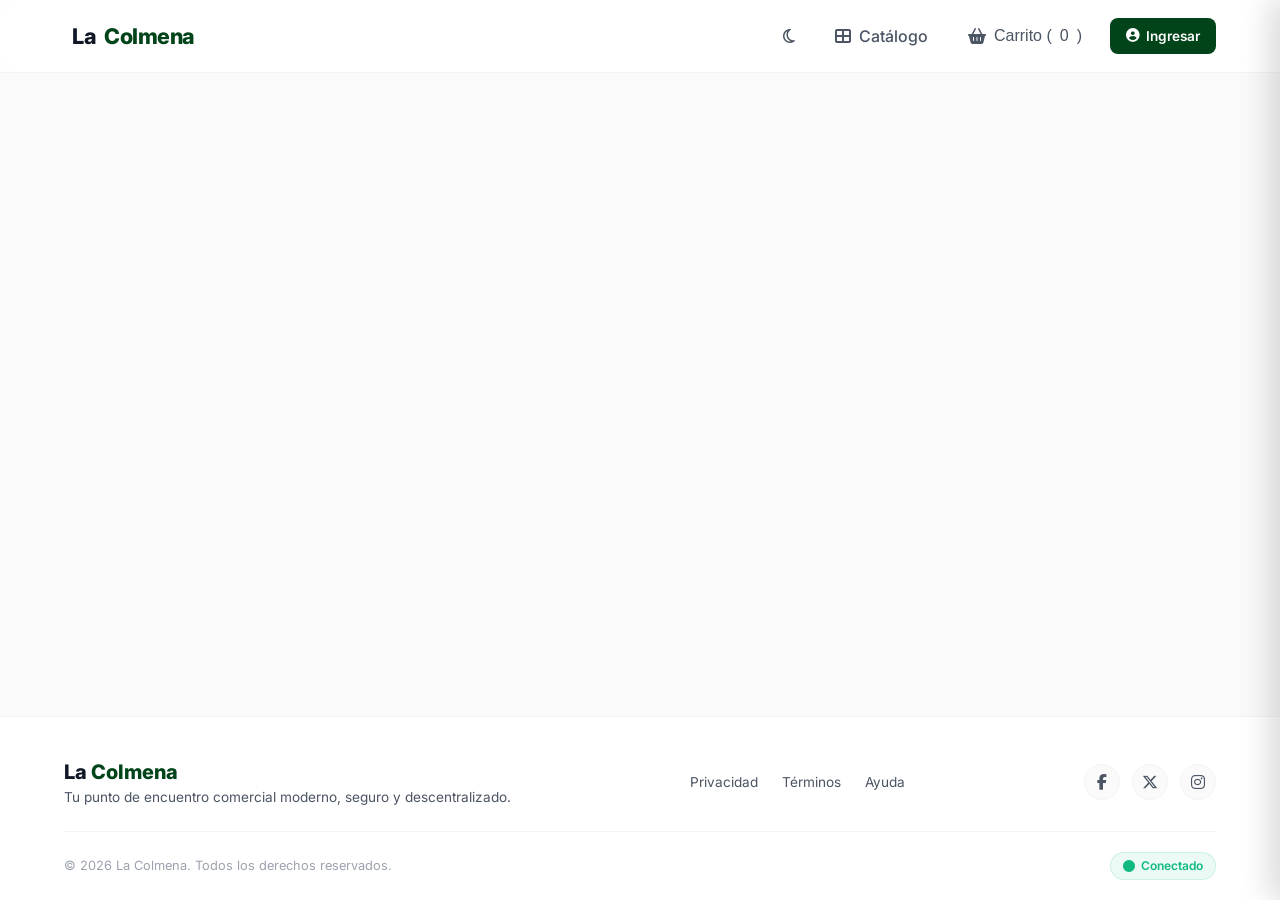
<file: detalle.html>
<!DOCTYPE html>
<html lang="es" data-theme="light">
<head>
    <meta charset="UTF-8">
    <meta name="viewport" content="width=device-width, initial-scale=1.0">
    <title>Especificación de Producto | La Colmena</title>
    <link href="https://fonts.googleapis.com/css2?family=Inter:wght=400;500;600;700;800&display=swap" rel="stylesheet">
    <link rel="stylesheet" href="https://cdnjs.cloudflare.com/ajax/libs/font-awesome/6.4.0/css/all.min.css">
    <link rel="stylesheet" href="styles.css">
</head>
<body>

    <nav class="main-nav">
        <div class="nav-container">
            <a href="index.html" class="logo"><i class="fa-solid fa-honeycomb brand-icon"></i>La <span>Colmena</span></a>
            <div class="nav-user-actions">
                <button id="theme-toggle-btn" class="theme-btn"><i class="fa fa-moon"></i></button>
                <a href="catalogo.html" class="nav-icon-link"><i class="fa fa-th-large"></i><span>Catálogo</span></a>
                <button onclick="toggleCartSidebar(true)" class="nav-icon-link"><i class="fa fa-shopping-basket"></i> Carrito (<span id="cart-global-count">0</span>)</button>
                <div id="nav-profile-widget"></div>
            </div>
        </div>
    </nav>

    <!-- Sidebar Deslizable del Carrito -->
    <div class="cart-sidebar-overlay" id="cart-overlay"></div>
    <aside class="cart-sidebar" id="cart-sidebar">
        <div class="cart-sidebar-header">
            <h3><i class="fa-solid fa-basket-shopping"></i> Tu Carrito</h3>
            <button class="cart-close-btn">&times;</button>
        </div>
        <div class="cart-sidebar-body" id="cart-items-container"></div>
        <div class="cart-sidebar-footer" style="padding: 20px; border-top: 1px solid var(--border-subtle);">
            <div style="display:flex; justify-content:space-between; margin-bottom:15px; font-weight:700;">
                <span>Monto Estimado:</span>
                <span id="cart-total-display">$0.00</span>
            </div>
            <button onclick="abrirPasarelaPagoModal()" class="btn-primary-colmena w-100" style="padding:14px; justify-content:center; font-size:1rem;">
                <i class="fa-solid fa-wallet"></i> Proceder al Pago Seguro
            </button>
        </div>
    </aside>

    <main class="container-wrapper" style="padding-top:60px; padding-bottom:80px;" id="detail-page-container"></main>

    <footer class="main-footer">
        <div class="footer-container">
            <div class="footer-top-row">
                <div class="footer-brand">
                    <span class="logo-footer">La <span>Colmena</span></span>
                    <p>Tu punto de encuentro comercial moderno, seguro y descentralizado.</p>
                </div>
                <div class="footer-links-group">
                    <a href="#">Privacidad</a>
                    <a href="#">Términos</a>
                    <a href="#">Ayuda</a>
                </div>
                <div class="footer-socials">
                    <a href="#" aria-label="Facebook"><i class="fa-brands fa-facebook-f"></i></a>
                    <a href="#" aria-label="Twitter"><i class="fa-brands fa-x-twitter"></i></a>
                    <a href="#" aria-label="Instagram"><i class="fa-brands fa-instagram"></i></a>
                </div>
            </div>
            <div class="footer-bottom-row">
                <p>&copy; 2026 La Colmena. Todos los derechos reservados.</p>
                <div class="network-badge-colmena" id="network-status">
                    <i id="network-icon" class="fa fa-circle"></i> <span id="network-text">Verificando conexión...</span>
                </div>
            </div>
        </div>
    </footer>

    <script src="app.js"></script>
</body>
</html>
</file>
<file: styles.css>
/* ==========================================================================
   SISTEMA DE DISEÑO MODERN & PREMIUM (LA COLMENA)
   ========================================================================== */

:root {
    /* Paleta Institucional Refinada */
    --ucab-green: #014419;         
    --ucab-green-light: #0d6e2e;   
    --ucab-yellow: #FFC72C;        
    --ucab-gold: #E5A900;          
    
    /* Variables Tema Claro (Por Defecto) */
    --bg-main: #FAFAFB;            
    --bg-surface: #FFFFFF;         
    --bg-nav: rgba(255, 255, 255, 0.85);
    --text-primary: #111827;       
    --text-secondary: #4B5563;     
    --text-muted: #9CA3AF;         
    --border-subtle: #F3F4F6;      
    --border-focus: #014419;       
    
    /* Sombras Tridimensionales Naturales */
    --shadow-sm: 0 1px 2px 0 rgba(0, 0, 0, 0.05);
    --shadow-md: 0 4px 6px -1px rgba(0, 0, 0, 0.05), 0 2px 4px -1px rgba(0, 0, 0, 0.03);
    --shadow-lg: 0 10px 15px -3px rgba(1, 68, 25, 0.03), 0 4px 6px -2px rgba(1, 68, 25, 0.02);
    --shadow-card-hover: 0 20px 25px -5px rgba(1, 68, 25, 0.06), 0 10px 10px -5px rgba(1, 68, 25, 0.04);
    
    /* Configuraciones Globales */
    --font-family: 'Inter', sans-serif;
    --radius-sm: 6px;
    --radius-md: 12px;
    --radius-lg: 20px;
    --transition: all 0.3s cubic-bezier(0.4, 0, 0.2, 1);
    --transition-fast: all 0.2s ease;
}

/* Variables Tema Oscuro */
[data-theme="dark"] {
    --bg-main: #0B0F17;
    --bg-surface: #131A26;
    --bg-nav: rgba(13, 26, 38, 0.85);
    --text-primary: #F9FAFB;
    --text-secondary: #9CA3AF;
    --text-muted: #6B7280;
    --border-subtle: #1F2937;
    --border-focus: #FFC72C;
    --shadow-lg: 0 10px 15px -3px rgba(0, 0, 0, 0.3);
    --shadow-card-hover: 0 20px 25px -5px rgba(0, 0, 0, 0.4);
}

/* Reset Estándar */
*, *::before, *::after {
    box-sizing: border-box;
    margin: 0;
    padding: 0;
}

body {
    font-family: var(--font-family);
    background-color: var(--bg-main);
    color: var(--text-primary);
    line-height: 1.5;
    -webkit-font-smoothing: antialiased;
    display: flex;
    flex-direction: column;
    min-height: 100vh;
    transition: background-color 0.3s ease, color 0.3s ease;
}

.container-wrapper {
    max-width: 1200px;
    margin: 0 auto;
    padding: 0 24px;
}

/* ==========================================================================
   NAVEGACIÓN PRINCIPAL
   ========================================================================== */
.main-nav {
    position: sticky;
    top: 0;
    z-index: 1000;
    background-color: var(--bg-nav);
    backdrop-filter: blur(12px);
    -webkit-backdrop-filter: blur(12px);
    border-bottom: 1px solid var(--border-subtle);
    transition: var(--transition);
}

.nav-container {
    max-width: 1200px;
    margin: 0 auto;
    padding: 16px 24px;
    display: flex;
    align-items: center;
    justify-content: space-between;
    gap: 20px;
}

.logo {
    font-size: 1.35rem;
    font-weight: 800;
    color: var(--text-primary);
    text-decoration: none;
    display: flex;
    align-items: center;
    gap: 8px;
    letter-spacing: -0.5px;
}

.logo span { color: var(--ucab-green); }
[data-theme="dark"] .logo span { color: var(--ucab-yellow); }
.brand-icon { color: var(--ucab-yellow); font-size: 1.5rem; }

.search-bar { position: relative; flex: 1; max-width: 500px; }
.search-bar i { position: absolute; left: 16px; top: 50%; transform: translateY(-50%); color: var(--text-secondary); font-size: 0.95rem; }
.search-bar input {
    width: 100%;
    padding: 12px 16px 12px 44px;
    border: 1px solid var(--border-subtle);
    background-color: var(--bg-main);
    color: var(--text-primary);
    border-radius: var(--radius-md);
    font-size: 0.9rem;
    cursor: pointer;
    transition: var(--transition);
}

.nav-user-actions { display: flex; align-items: center; gap: 16px; }
.theme-btn, .nav-icon-link {
    background: transparent;
    border: none;
    color: var(--text-secondary);
    cursor: pointer;
    font-size: 1rem;
    display: flex;
    align-items: center;
    gap: 8px;
    text-decoration: none;
    padding: 8px 12px;
    border-radius: var(--radius-sm);
    font-weight: 500;
    transition: var(--transition);
}
.theme-btn:hover, .nav-icon-link:hover { color: var(--text-primary); background-color: var(--border-subtle); }

.btn-primary-colmena {
    background-color: var(--ucab-green);
    color: #FFFFFF;
    border: none;
    padding: 10px 20px;
    border-radius: var(--radius-md);
    font-weight: 600;
    font-size: 0.9rem;
    cursor: pointer;
    display: inline-flex;
    align-items: center;
    gap: 8px;
    transition: var(--transition);
}
.btn-primary-colmena:hover { background-color: var(--ucab-green-light); transform: translateY(-1px); }
[data-theme="dark"] .btn-primary-colmena { background-color: var(--ucab-yellow); color: #000000; }

/* ==========================================================================
   SECCIÓN HERO
   ========================================================================== */
.hero-section { padding: 80px 0; overflow: hidden; position: relative; }
.hero-container { max-width: 1200px; margin: 0 auto; padding: 0 24px; display: grid; grid-template-columns: 1fr 1fr; align-items: center; gap: 60px; }
.hero-badge { display: inline-flex; align-items: center; gap: 6px; background-color: var(--border-subtle); padding: 6px 14px; border-radius: 100px; font-size: 0.8rem; font-weight: 600; color: var(--text-secondary); margin-bottom: 24px; }
.hero-content h1 { font-size: 3rem; font-weight: 800; line-height: 1.15; letter-spacing: -1.5px; margin-bottom: 20px; }
.hero-content h1 span { color: var(--ucab-green); }
[data-theme="dark"] .hero-content h1 span { color: var(--ucab-yellow); }
.hero-content p { font-size: 1.1rem; color: var(--text-secondary); margin-bottom: 36px; }
.hero-actions { display: flex; gap: 16px; }
.cta-button { background-color: var(--ucab-green); color: #FFFFFF; text-decoration: none; padding: 14px 28px; border-radius: var(--radius-md); font-weight: 600; display: inline-flex; align-items: center; gap: 10px; box-shadow: var(--shadow-md); transition: var(--transition); }
.cta-button:hover { background-color: var(--ucab-green-light); transform: translateY(-2px); }
[data-theme="dark"] .cta-button { background-color: var(--ucab-yellow); color: #000000; }
.cta-button-secondary { background-color: transparent; color: var(--text-primary); text-decoration: none; padding: 14px 28px; border-radius: var(--radius-md); font-weight: 600; border: 1px solid var(--text-muted); transition: var(--transition); }

.hero-visual { position: relative; height: 380px; display: flex; justify-content: center; align-items: center; }
.abstract-shape-1 { width: 280px; height: 280px; background: linear-gradient(135deg, var(--ucab-green), #087033); border-radius: 30% 70% 70% 30% / 30% 30% 70% 70%; filter: blur(10px); opacity: 0.15; animation: morphing 10s ease-in-out infinite alternate; }
.abstract-shape-2 { position: absolute; width: 220px; height: 220px; background: linear-gradient(135deg, var(--ucab-yellow), var(--ucab-gold)); border-radius: 60% 40% 30% 70% / 60% 30% 70% 40%; filter: blur(15px); opacity: 0.15; animation: morphing 8s ease-in-out infinite alternate-reverse; }
@keyframes morphing { 0% { border-radius: 30% 70% 70% 30% / 30% 30% 70% 70%; } 100% { border-radius: 60% 40% 30% 70% / 60% 30% 70% 40%; } }

/* ==========================================================================
   SECCIÓN BENEFICIOS
   ========================================================================== */
.benefits-section { padding: 100px 0; background-color: var(--bg-surface); border-top: 1px solid var(--border-subtle); border-bottom: 1px solid var(--border-subtle); }
.section-tag { font-size: 0.8rem; text-transform: uppercase; font-weight: 700; letter-spacing: 1.5px; color: var(--ucab-green); display: block; margin-bottom: 10px; }
[data-theme="dark"] .section-tag { color: var(--ucab-yellow); }
.section-header-center { text-align: center; max-width: 600px; margin: 0 auto 50px auto; }
.section-header-center h2 { font-size: 2rem; font-weight: 800; margin-bottom: 12px; }
.benefits-grid { display: grid; grid-template-columns: repeat(auto-fit, minmax(250px, 1fr)); gap: 30px; }
.benefit-card { padding: 30px; border-radius: var(--radius-md); background-color: var(--bg-main); border: 1px solid var(--border-subtle); transition: var(--transition); }
.benefit-card:hover { transform: translateY(-4px); box-shadow: var(--shadow-md); }
.benefit-icon-wrapper { width: 48px; height: 48px; background-color: rgba(1, 68, 25, 0.06); color: var(--ucab-green); border-radius: var(--radius-sm); display: flex; align-items: center; justify-content: center; font-size: 1.3rem; margin-bottom: 20px; }
[data-theme="dark"] .benefit-icon-wrapper { background-color: rgba(255, 199, 44, 0.1); color: var(--ucab-yellow); }
.benefit-card h3 { font-size: 1.15rem; font-weight: 700; margin-bottom: 10px; }
.benefit-card p { font-size: 0.92rem; color: var(--text-secondary); }

/* ==========================================================================
   SECCIÓN PRODUCTOS (GRID DE LA API)
   ========================================================================== */
.featured-section { padding: 100px 0; }
.section-header-inline { display: flex; justify-content: space-between; align-items: flex-end; margin-bottom: 40px; }
.section-header-inline h2 { font-size: 2rem; font-weight: 800; }
.view-all-link { color: var(--ucab-green); font-weight: 600; text-decoration: none; display: inline-flex; align-items: center; gap: 6px; }
[data-theme="dark"] .view-all-link { color: var(--ucab-yellow); }
.products-grid { display: grid; grid-template-columns: repeat(auto-fill, minmax(210px, 1fr)); gap: 24px; }

.product-card { background-color: var(--bg-surface); border: 1px solid var(--border-subtle); border-radius: var(--radius-md); overflow: hidden; box-shadow: var(--shadow-sm); display: flex; flex-direction: column; transition: var(--transition); position: relative; }
.product-card:hover { transform: translateY(-6px); box-shadow: 0 12px 30px rgba(1, 68, 25, 0.08); border-color: rgba(1, 68, 25, 0.15); }
[data-theme="dark"] .product-card:hover { box-shadow: 0 12px 30px rgba(0, 0, 0, 0.4); border-color: rgba(255, 199, 44, 0.2); }
.product-image-wrapper { position: relative; padding-top: 100%; background-color: #FFFFFF; border-bottom: 1px solid var(--border-subtle); overflow: hidden; }
.product-image-wrapper img { position: absolute; top: 0; left: 0; width: 100%; height: 100%; object-fit: contain; padding: 20px; transition: var(--transition); }
.product-card:hover .product-image-wrapper img { transform: scale(1.06); }
.product-info-payload { padding: 18px; display: flex; flex-direction: column; flex: 1; }
.product-tag-category { font-size: 0.72rem; font-weight: 600; text-transform: uppercase; color: var(--text-secondary); margin-bottom: 6px; letter-spacing: 0.5px; }
.product-info-payload h3 { font-size: 0.9rem; font-weight: 600; color: var(--text-primary); line-height: 1.4; margin-bottom: 10px; display: -webkit-box; -webkit-line-clamp: 2; -webkit-box-orient: vertical; overflow: hidden; height: 2.52rem; }

.rating-row-stars { display: flex; align-items: center; justify-content: space-between; margin-bottom: 14px; }
.star-rating-numeric { font-size: 0.8rem; font-weight: 700; color: var(--ucab-gold); background-color: rgba(229, 169, 0, 0.08); padding: 2px 8px; border-radius: 4px; }
.stock-badge { font-size: 0.72rem; font-weight: 600; padding: 2px 8px; border-radius: 100px; }
.stock-badge.in-stock { background-color: rgba(16, 185, 129, 0.1); color: #10B981; }
.stock-badge.no-stock { background-color: rgba(239, 68, 68, 0.1); color: #EF4444; }

.product-footer-action { margin-top: auto; display: flex; align-items: center; justify-content: space-between; border-top: 1px solid var(--border-subtle); padding-top: 12px; }
.product-price-value { font-size: 1.15rem; font-weight: 800; color: var(--text-primary); }
.view-more-link-btn { font-size: 0.8rem; font-weight: 700; color: var(--ucab-green); text-decoration: none; padding: 6px 14px; background: rgba(1, 68, 25, 0.05); border-radius: 20px; transition: var(--transition); }
[data-theme="dark"] .view-more-link-btn { color: var(--ucab-yellow); background: rgba(255, 199, 44, 0.08); }
.view-more-link-btn:hover { background: var(--ucab-green); color: #FFFFFF; }
[data-theme="dark"] .view-more-link-btn:hover { background: var(--ucab-yellow); color: #000000; }

/* BOTÓN DINÁMICO AÑADIR AL CARRITO */
.btn-add-to-cart { width: 100%; margin-top: 16px; padding: 11px 16px; background-color: transparent; color: var(--ucab-green); border: 1.5px solid var(--ucab-green); border-radius: var(--radius-md); font-size: 0.85rem; font-weight: 700; cursor: pointer; display: inline-flex; align-items: center; justify-content: center; gap: 8px; transition: var(--transition); }
.btn-add-to-cart:hover:not(:disabled) { background-color: var(--ucab-green); color: #FFFFFF; transform: translateY(-1px); }
[data-theme="dark"] .btn-add-to-cart { color: var(--ucab-yellow); border-color: var(--ucab-yellow); }
[data-theme="dark"] .btn-add-to-cart:hover:not(:disabled) { background-color: var(--ucab-yellow); color: #000000; }
.btn-add-to-cart:disabled { background-color: var(--border-subtle); border-color: var(--border-subtle); color: var(--text-muted); cursor: not-allowed; }

.loading-state { grid-column: 1 / -1; text-align: center; padding: 60px 0; color: var(--text-secondary); }
.loading-state i { font-size: 2rem; color: var(--ucab-green); margin-bottom: 12px; }

/* ==========================================================================
   TESTIMONIOS Y NEWSLETTER
   ========================================================================== */
.testimonials-section { padding: 100px 0; background-color: var(--bg-surface); border-top: 1px solid var(--border-subtle); }
.testimonials-grid { display: grid; grid-template-columns: repeat(auto-fit, minmax(300px, 1fr)); gap: 30px; }
.testimonial-card { background-color: var(--bg-main); padding: 32px; border-radius: var(--radius-md); border: 1px solid var(--border-subtle); display: flex; flex-direction: column; }
.testimonial-stars { color: var(--ucab-gold); font-size: 0.85rem; margin-bottom: 16px; }
.testimonial-card p { font-size: 0.95rem; color: var(--text-secondary); font-style: italic; margin-bottom: 24px; flex: 1; }
.testimonial-author { display: flex; align-items: center; gap: 12px; }
.author-avatar { width: 40px; height: 40px; background-color: var(--border-subtle); border-radius: 100px; display: flex; align-items: center; justify-content: center; color: var(--text-secondary); }
.testimonial-author h4 { font-size: 0.95rem; font-weight: 700; }
.testimonial-author p { font-size: 0.8rem; color: var(--text-muted); }

.newsletter-section { padding: 60px 0; background-color: var(--bg-main); }
.newsletter-wrapper { max-width: 1200px; margin: 0 auto; padding: 40px; background-color: var(--bg-surface); border: 1px solid var(--border-subtle); border-radius: var(--radius-lg); box-shadow: var(--shadow-md); }
.newsletter-grid { display: grid; grid-template-columns: 1fr 1fr; align-items: center; gap: 40px; }
.newsletter-info h2 { font-size: 1.75rem; font-weight: 800; margin-bottom: 12px; }
.newsletter-form-element { display: flex; gap: 12px; }
.newsletter-form-element input { flex: 1; padding: 14px 18px; border-radius: var(--radius-md); border: 1px solid var(--text-muted); background-color: var(--bg-main); color: var(--text-primary); outline: none; }
.btn-submit-newsletter { background-color: var(--ucab-green); color: #FFFFFF; border: none; padding: 14px 24px; font-weight: 600; border-radius: var(--radius-md); cursor: pointer; display: inline-flex; align-items: center; gap: 8px; transition: var(--transition); }
.btn-submit-newsletter:hover { background-color: var(--ucab-green-light); }
[data-theme="dark"] .btn-submit-newsletter { background-color: var(--ucab-yellow); color: #000000; }
.newsletter-feedback { margin-top: 12px; font-size: 0.85rem; font-weight: 600; }
.newsletter-feedback.success { color: #10B981; }
.newsletter-feedback.error { color: #EF4444; }

/* ==========================================================================
   FOOTER
   ========================================================================== */
.main-footer { background-color: var(--bg-surface); border-top: 1px solid var(--border-subtle); padding: 40px 0 20px 0; margin-top: auto; }
.footer-container { max-width: 1200px; margin: 0 auto; padding: 0 24px; }
.footer-top-row { display: flex; justify-content: space-between; align-items: center; flex-wrap: wrap; gap: 24px; padding-bottom: 24px; border-bottom: 1px solid var(--border-subtle); }
.logo-footer { font-size: 1.25rem; font-weight: 800; }
.logo-footer span { color: var(--ucab-green); }
[data-theme="dark"] .logo-footer span { color: var(--ucab-yellow); }
.footer-brand p { font-size: 0.85rem; color: var(--text-secondary); }
.footer-links-group { display: flex; gap: 24px; }
.footer-links-group a { color: var(--text-secondary); font-size: 0.85rem; text-decoration: none; }
.footer-socials { display: flex; gap: 12px; }
.footer-socials a { width: 36px; height: 36px; border-radius: 100px; background-color: var(--bg-main); color: var(--text-secondary); display: flex; align-items: center; justify-content: center; text-decoration: none; border: 1px solid var(--border-subtle); }
.footer-bottom-row { display: flex; justify-content: space-between; align-items: center; padding-top: 20px; font-size: 0.8rem; color: var(--text-muted); flex-wrap: wrap; gap: 16px; }

.network-badge-colmena { display: inline-flex; align-items: center; gap: 6px; padding: 4px 12px; border-radius: 100px; font-weight: 600; font-size: 0.75rem; }
.network-badge-colmena.online { background-color: rgba(16, 185, 129, 0.08); color: #10B981; border: 1px solid rgba(16, 185, 129, 0.15); }
.network-badge-colmena.offline { background-color: rgba(239, 68, 68, 0.08); color: #EF4444; border: 1px solid rgba(239, 68, 68, 0.15); }

@media (max-width: 768px) {
    .hero-container, .newsletter-grid { grid-template-columns: 1fr; text-align: center; }
    .hero-content h1 { font-size: 2.25rem; }
    .hero-actions, .newsletter-form-element { flex-direction: column; }
    .cta-button, .cta-button-secondary, .newsletter-form-element input, .btn-submit-newsletter { width: 100%; justify-content: center; }
    .hero-visual, .search-bar { display: none; }
    .footer-top-row { flex-direction: column; text-align: center; }
}
.hidden { display: none !important; }

/* ==========================================================================
   INTERFAZ PARA MÓDULO DE ACCESO Y PERFIL
   ========================================================================== */
.auth-main-container { padding: 60px 0; display: flex; justify-content: center; align-items: center; min-height: calc(100vh - 160px); }
.auth-box, .profile-box { max-width: 480px; margin: 0 auto; background-color: var(--bg-surface); border: 1px solid var(--border-subtle); border-radius: var(--radius-lg); padding: 40px; box-shadow: var(--shadow-lg); }

.auth-tabs { display: flex; gap: 10px; border-bottom: 1px solid var(--border-subtle); margin-bottom: 30px; }
.tab-btn { flex: 1; padding: 12px; background: transparent; border: none; font-family: var(--font-family); font-weight: 600; font-size: 0.95rem; color: var(--text-secondary); cursor: pointer; border-bottom: 2px solid transparent; transition: var(--transition); }
.tab-btn.active { color: var(--ucab-green); border-bottom-color: var(--ucab-green); }
[data-theme="dark"] .tab-btn.active { color: var(--ucab-yellow); border-bottom-color: var(--ucab-yellow); }

.auth-form-element h2 { font-size: 1.6rem; font-weight: 800; letter-spacing: -0.5px; }
.auth-subtitle { font-size: 0.9rem; color: var(--text-secondary); margin-bottom: 24px; }

.input-group-colmena { display: flex; flex-direction: column; gap: 6px; margin-bottom: 18px; }
.input-group-colmena label { font-size: 0.8rem; font-weight: 700; color: var(--text-primary); text-transform: uppercase; letter-spacing: 0.5px; }
.input-group-colmena input, .select-colmena, .input-group-colmena textarea { width: 100%; padding: 12px 14px; border-radius: var(--radius-md); border: 1px solid var(--text-muted); background-color: var(--bg-main); color: var(--text-primary); font-family: var(--font-family); font-size: 0.9rem; outline: none; transition: var(--transition); }
.input-group-colmena input:focus, .input-group-colmena textarea:focus { border-color: var(--border-focus); }

.forgot-password-trigger { display: block; text-align: center; font-size: 0.85rem; font-weight: 600; color: var(--text-secondary); margin-top: 16px; text-decoration: none; }
.forgot-password-trigger:hover { color: var(--text-primary); }
.w-100 { width: 100% !important; justify-content: center; }

/* Vista Perfil */
.profile-header-card { display: flex; align-items: center; gap: 20px; margin-bottom: 30px; background-color: var(--bg-main); padding: 20px; border-radius: var(--radius-md); border: 1px solid var(--border-subtle); }
.profile-avatar-frame { width: 70px; height: 70px; border-radius: 100px; overflow: hidden; border: 2px solid var(--ucab-yellow); }
.profile-avatar-frame img { width: 100%; height: 100%; object-fit: cover; }
.role-pill { display: inline-block; font-size: 0.75rem; font-weight: 700; background-color: var(--ucab-green); color: #ffffff; padding: 2px 10px; border-radius: 100px; margin-top: 4px; }
[data-theme="dark"] .role-pill { background-color: var(--ucab-yellow); color: #000000; }

.divider-colmena { border: none; height: 1px; background-color: var(--border-subtle); margin: 12px 0 24px 0; }
.profile-actions-row { display: flex; gap: 12px; margin-top: 24px; }
.btn-logout-colmena { background-color: transparent; border: 1px solid #EF4444; color: #EF4444; padding: 12px 20px; border-radius: var(--radius-md); font-family: var(--font-family); font-weight: 600; font-size: 0.9rem; cursor: pointer; transition: var(--transition); }
.btn-logout-colmena:hover { background-color: #EF4444; color: #FFFFFF; }

/* ==========================================================================
   COMPONENTES PREMIUM DEL CARRITO SIDEBAR
   ========================================================================== */
.cart-floating-trigger {
    position: fixed;
    bottom: 30px;
    right: 30px;
    width: 60px;
    height: 60px;
    background-color: var(--ucab-green);
    color: #FFFFFF;
    border: none;
    border-radius: 100px;
    font-size: 1.4rem;
    cursor: pointer;
    box-shadow: 0 10px 25px rgba(1, 68, 25, 0.3);
    z-index: 999;
    display: flex;
    align-items: center;
    justify-content: center;
    transition: var(--transition);
}
.cart-floating-trigger:hover { transform: scale(1.05) translateY(-3px); background-color: var(--ucab-green-light); }
[data-theme="dark"] .cart-floating-trigger { background-color: var(--ucab-yellow); color: #000000; box-shadow: 0 10px 25px rgba(255, 199, 44, 0.2); }

.cart-counter-badge { position: absolute; top: -2px; right: -2px; background-color: #EF4444; color: #FFFFFF; font-size: 0.75rem; font-weight: 700; width: 22px; height: 22px; border-radius: 50%; display: flex; align-items: center; justify-content: center; border: 2px solid var(--bg-surface); }

/* Contenedores del Sidebar Deslizable */
.cart-sidebar-overlay { position: fixed; top: 0; left: 0; width: 100%; height: 100%; background: rgba(0, 0, 0, 0.4); backdrop-filter: blur(4px); z-index: 1050; opacity: 0; pointer-events: none; transition: opacity 0.3s ease; }
.cart-sidebar-overlay.open { opacity: 1; pointer-events: auto; }

.cart-sidebar { position: fixed; top: 0; right: -400px; width: 100%; max-width: 400px; height: 100%; background-color: var(--bg-surface); box-shadow: -10px 0 30px rgba(0,0,0,0.15); z-index: 1100; display: flex; flex-direction: column; transition: right 0.3s cubic-bezier(0.4, 0, 0.2, 1); }
.cart-sidebar.open { right: 0; }

.cart-sidebar-header { padding: 24px; border-bottom: 1px solid var(--border-subtle); display: flex; align-items: center; justify-content: space-between; }
.cart-sidebar-header h3 { font-size: 1.2rem; font-weight: 700; display: flex; align-items: center; gap: 8px; }
.cart-close-btn { background: transparent; border: none; font-size: 2rem; color: var(--text-secondary); cursor: pointer; line-height: 1; }

.cart-sidebar-body { padding: 24px; flex: 1; overflow-y: auto; display: flex; flex-direction: column; gap: 20px; }
.cart-empty-state { text-align: center; color: var(--text-muted); margin: auto 0; }
.cart-empty-state i { font-size: 3rem; margin-bottom: 12px; display: block; }

/* Estructura de las Filas de Productos dentro del Carrito */
.cart-item-row { display: flex; align-items: center; gap: 16px; background-color: var(--bg-main); padding: 12px; border-radius: var(--radius-md); border: 1px solid var(--border-subtle); }
.cart-item-row img { width: 60px; height: 60px; object-fit: contain; background: white; padding: 4px; border-radius: var(--radius-sm); }
.cart-item-info { flex: 1; }
.cart-item-info h4 { font-size: 0.85rem; font-weight: 600; line-height: 1.3; display: -webkit-box; -webkit-line-clamp: 1; -webkit-box-orient: vertical; overflow: hidden; margin-bottom: 4px; }
.cart-item-price { font-size: 0.9rem; font-weight: 700; color: var(--text-primary); }

.cart-item-qty-selector { display: flex; align-items: center; gap: 10px; margin-top: 8px; }
.cart-item-qty-selector button { width: 24px; height: 24px; border-radius: 4px; border: 1px solid var(--text-muted); background: var(--bg-surface); color: var(--text-primary); cursor: pointer; font-weight: 700; display: flex; align-items: center; justify-content: center; }
.cart-item-qty-selector span { font-size: 0.85rem; font-weight: 600; }
.cart-item-remove-btn { background: transparent; border: none; color: #EF4444; cursor: pointer; font-size: 1rem; padding: 8px; transition: var(--transition); }
.cart-item-remove-btn:hover { transform: scale(1.1); }

/* Footer del Carrito */
.cart-sidebar-footer { padding: 24px; border-top: 1px solid var(--border-subtle); background-color: var(--bg-main); }
.cart-total-row { display: flex; justify-content: space-between; align-items: center; font-weight: 700; font-size: 1.1rem; margin-bottom: 20px; }
.cart-total-price { color: var(--ucab-green); font-size: 1.3rem; font-weight: 800; }
[data-theme="dark"] .cart-total-price { color: var(--ucab-yellow); }

/* ==========================================================================
   WIDGET DE PERFIL PREMIUM EN LA BARRA DE NAVEGACIÓN
   ========================================================================== */
.nav-profile-widget-container {
    position: relative;
    display: inline-flex;
    align-items: center;
}

.nav-user-logged-wrapper {
    display: flex;
    align-items: center;
    gap: 10px;
    padding: 6px 12px;
    background-color: var(--bg-main);
    border: 1px solid var(--border-subtle);
    border-radius: 30px;
    cursor: pointer;
    position: relative;
    user-select: none;
    transition: var(--transition-fast);
}
.nav-user-logged-wrapper:hover {
    border-color: var(--ucab-green);
    background-color: var(--bg-surface);
}
[data-theme="dark"] .nav-user-logged-wrapper:hover {
    border-color: var(--ucab-yellow);
}

.nav-avatar-img {
    width: 32px;
    height: 32px;
    border-radius: 50%;
    object-fit: cover;
    border: 1.5px solid var(--ucab-green);
}
[data-theme="dark"] .nav-avatar-img {
    border-color: var(--ucab-yellow);
}

.nav-user-text-info {
    display: flex;
    flex-direction: column;
    text-align: left;
}
.nav-username {
    font-size: 0.85rem;
    font-weight: 700;
    color: var(--text-primary);
    line-height: 1.2;
}
.nav-userrole {
    font-size: 0.7rem;
    font-weight: 600;
    color: var(--text-muted);
}

.nav-dropdown-arrow {
    font-size: 0.75rem;
    color: var(--text-muted);
    margin-left: 4px;
}

/* Menú Desplegable Flotante */
.nav-profile-dropdown-menu {
    position: absolute;
    top: calc(100% + 8px);
    right: 0;
    width: 180px;
    background-color: var(--bg-surface);
    border: 1px solid var(--border-subtle);
    border-radius: 8px;
    box-shadow: var(--shadow-md);
    padding: 8px 0;
    z-index: 2000;
    display: flex;
    flex-direction: column;
}
.nav-profile-dropdown-menu.hidden {
    display: none !important;
}

.nav-profile-dropdown-menu a, .nav-profile-dropdown-menu button {
    padding: 10px 16px;
    font-family: var(--font-family);
    font-size: 0.85rem;
    font-weight: 600;
    color: var(--text-primary);
    text-decoration: none;
    background: transparent;
    border: none;
    text-align: left;
    width: 100%;
    cursor: pointer;
    display: flex;
    align-items: center;
    gap: 10px;
    transition: background 0.2s;
}
.nav-profile-dropdown-menu a:hover, .nav-profile-dropdown-menu button:hover {
    background-color: var(--bg-main);
    color: var(--ucab-green);
}
[data-theme="dark"] .nav-profile-dropdown-menu a:hover, [data-theme="dark"] .nav-profile-dropdown-menu button:hover {
    color: var(--ucab-yellow);
}

.dropdown-divider-line {
    border: none;
    height: 1px;
    background-color: var(--border-subtle);
    margin: 4px 0;
}
/* ==========================================================================
   EXTENSIONES DEL SISTEMA DE DISEÑO - VISTA AUTENTICACIÓN Y ADMIN
   ========================================================================== */

.hidden {
    display: none !important;
}

.w-100 {
    width: 100% !important;
}

/* Dropdown del Perfil Flotante */
.nav-user-logged-wrapper {
    position: relative;
    user-select: none;
}

.nav-profile-dropdown-menu {
    position: absolute;
    top: calc(100% + 12px);
    right: 0;
    width: 200px;
    background-color: var(--bg-surface);
    border: 1px solid var(--border-subtle);
    border-radius: var(--radius-md);
    box-shadow: var(--shadow-lg);
    padding: 8px 0;
    z-index: 2000;
    display: flex;
    flex-direction: column;
}

.nav-profile-dropdown-menu a, .nav-profile-dropdown-menu button {
    padding: 10px 16px;
    font-family: var(--font-family);
    font-size: 0.85rem;
    font-weight: 600;
    color: var(--text-primary);
    text-decoration: none;
    background: transparent;
    border: none;
    text-align: left;
    width: 100%;
    cursor: pointer;
    display: flex;
    align-items: center;
    gap: 10px;
    transition: var(--transition-fast);
}

.nav-profile-dropdown-menu a:hover, .nav-profile-dropdown-menu button:hover {
    background-color: var(--bg-main);
    color: var(--ucab-green-light);
}

[data-theme="dark"] .nav-profile-dropdown-menu a:hover, 
[data-theme="dark"] .nav-profile-dropdown-menu button:hover {
    color: var(--ucab-yellow);
}

/* Selectores Colmena */
.select-colmena {
    font-family: var(--font-family);
    border: 1px solid var(--border-subtle);
    background-color: var(--bg-main);
    color: var(--text-primary);
    font-weight: 500;
    outline: none;
    transition: var(--transition);
}

.select-colmena:focus {
    border-color: var(--ucab-green);
}

/* Formularios de Autenticación Avanzados */
.input-group-colmena {
    display: flex;
    flex-direction: column;
    gap: 6px;
    margin-bottom: 16px;
}

.input-group-colmena label {
    font-size: 0.85rem;
    font-weight: 600;
    color: var(--text-secondary);
}

.input-group-colmena input, .input-group-colmena textarea {
    padding: 12px;
    border-radius: var(--radius-sm);
    border: 1px solid var(--border-subtle);
    background-color: var(--bg-main);
    color: var(--text-primary);
    font-family: var(--font-family);
    font-size: 0.9rem;
    outline: none;
    transition: var(--transition-fast);
}

.input-group-colmena input:focus, .input-group-colmena textarea:focus {
    border-color: var(--ucab-green);
    box-shadow: 0 0 0 3px rgba(1, 68, 25, 0.08);
}

[data-theme="dark"] .input-group-colmena input:focus, 
[data-theme="dark"] .input-group-colmena textarea:focus {
    border-color: var(--ucab-yellow);
    box-shadow: 0 0 0 3px rgba(255, 199, 44, 0.15);
}

/* ==========================================================================
   PASARELA DE PAGO MODAL PREMIUM
   ========================================================================== */
.checkout-modal-overlay {
    position: fixed;
    top: 0; left: 0; right: 0; bottom: 0;
    background-color: rgba(0, 0, 0, 0.6);
    backdrop-filter: blur(4px);
    z-index: 5000;
    display: flex;
    align-items: center;
    justify-content: center;
    padding: 20px;
}

.checkout-modal-card {
    background-color: var(--bg-surface);
    border: 1px solid var(--border-subtle);
    border-radius: 16px;
    width: 100%;
    max-width: 480px;
    padding: 24px;
    box-shadow: var(--shadow-lg);
    animation: slideUpFade 0.3s ease;
}

@keyframes slideUpFade {
    from { transform: translateY(20px); opacity: 0; }
    to { transform: translateY(0); opacity: 1; }
}

/* Tarjetas Premium del Catálogo */
.catalog-premium-card {
    transition: transform 0.3s cubic-bezier(0.175, 0.885, 0.32, 1.275), box-shadow 0.3s ease;
}
.catalog-premium-card:hover {
    transform: translateY(-6px);
    box-shadow: var(--shadow-md);
}

/* Responsividad para el Panel de Gestión de Productos */
@media (max-width: 900px) {
    .crud-two-col-layout {
        grid-template-columns: 1fr !important;
        gap: 20px !important;
    }
    
    .crud-preview-container {
        padding: 16px !important;
    }
}
</file>
